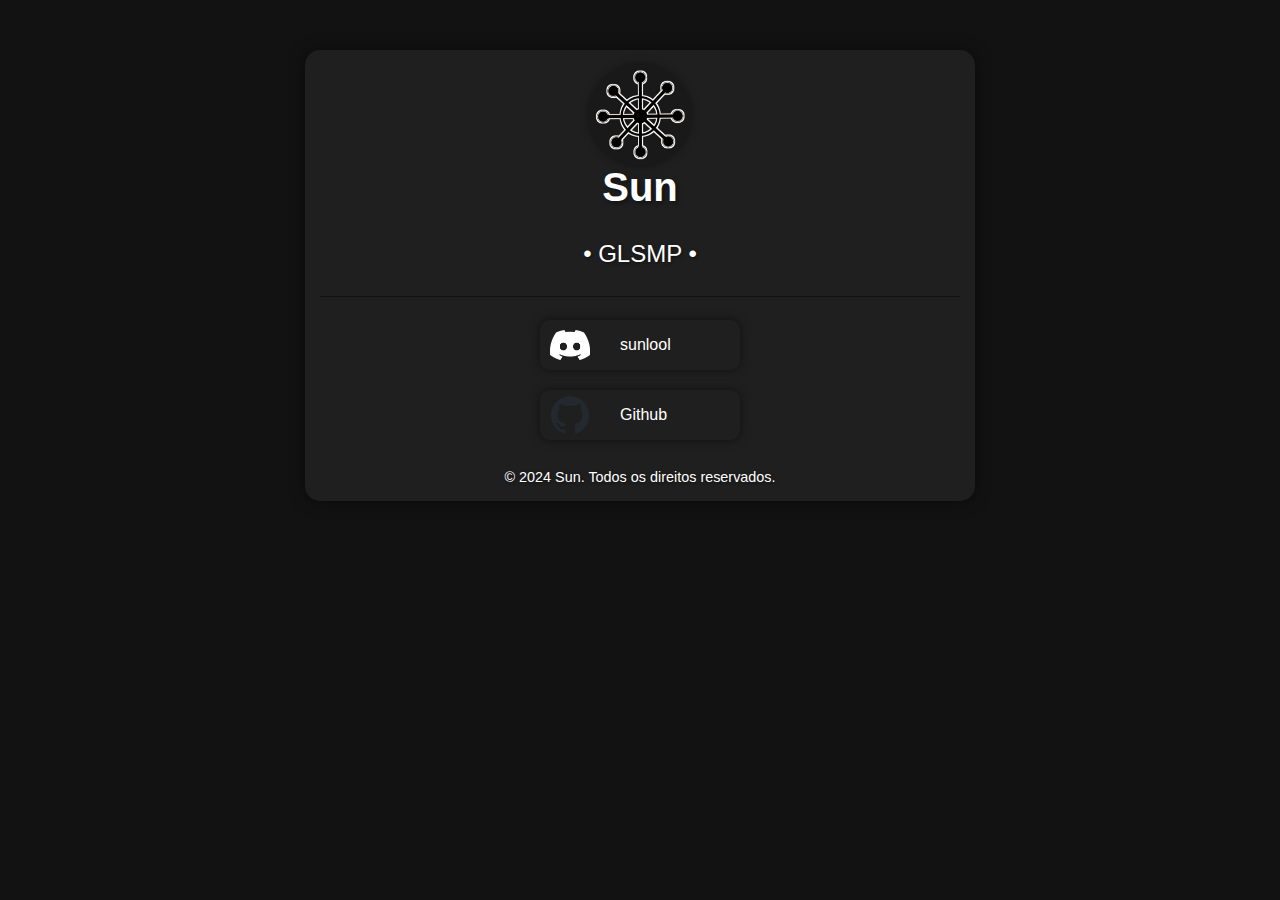
<file: index.html>
<!DOCTYPE html>
<html lang="pt-BR">
<head>
    <meta charset="UTF-8">
    <meta content="Sun" property="og:title" />
    <meta content="Informações sobre euzinho :)" property="og:description" />
    <meta content="c8b7073e2cdfc245041d1de527cc60f9.png" property="og:image" />
    <meta content="#ffffff" data-react-helmet="true" name="theme-color" />
    <link rel="icon" href="favicon.ico" type="image/x-icon">
    <meta name="viewport" content="width=device-width, initial-scale=1.0">
    <title>Sun</title>
    <style>
        body {
            font-family: Arial, sans-serif;
            margin: 0;
            padding: 0;
            background-color: #121212;
            color: #ffffff;
        }
        .container {
            width: 50%;
            margin: 0 auto;
            padding: 15px;
            padding-bottom: 1px;
            background-color: #1f1f1f;
            box-shadow: 0 0 15px rgba(0, 0, 0, 0.5);
            margin-top: 50px;
            border-radius: 15px;
        }
        .header {
            text-align: center;
            margin-bottom: 10px;
        }
        .header h1 {
            font-size: 2.5em;
            margin: 0;
            text-shadow: 2px 2px 5px rgba(0, 0, 0, 0.5);
        }
        .profile-img {
            width: 100px;
            height: 100px;
            border-radius: 50%;
            margin: 0 auto;
            display: block;
            box-shadow: 0 0 10px rgba(0, 0, 0, 0.5);
        }
        .content {
            display: flex;
            align-items: center;
            flex-direction: column;
            text-align: center;
        }
        hr {
            width: 100%;
            height: 1px;
            border: 0;
            background-color: #121212;
        }
        .content p {
            font-size: 1.5em;
            margin: 20px 0;
            text-shadow: 1px 1px 3px rgba(0, 0, 0, 0.5);
        }
        .footer {
            text-align: center;
            font-size: 0.9em;
            color: #999;
            margin: 5px;
            text-shadow: 1px 1px 3px rgba(0, 0, 0, 0.5);
        }
        .footer p {
            color: #fff;
            text-decoration: none;
        }
        .footer p:hover {
            text-decoration: underline;
        }
        .contacts {
            padding: 15px;
            display: flex;
            align-items: center;
            flex-direction: column;
            text-align: center;
            gap: 20px;
            width: 70%;
            border-radius: 10px;
        }
        .contact-md1 {
            display: flex;
            min-width: 180px;
            height: 30px;
            max-width: 80%;
            align-items: center;
            justify-content: flex-start;
            box-shadow: 0 0 10px rgba(0, 0, 0, 0.5);
            padding: 10px;
            flex-direction: row;
            cursor: pointer;
            border-radius: 10px;
        }
        .contact-md1:hover {
            transition: ease 1s;
            scale: 1.10;
        }
        .contact-md1 img {
            width: 40px;
            margin-right: 30px;
        }
    </style>
</head>
<body>
    <div class="container">
        <div class="header">
            <img src="c8b7073e2cdfc245041d1de527cc60f9.png" alt="Ft" class="profile-img">
            <h1>Sun</h1>
        </div>
        <div class="content">
            <p>• GLSMP •</p>
            <hr>
            <div class="contacts">
                <div class="contact-md1" onclick="actionContact('https://discord.com/users/1281985579806101639')">
                    <img src="discord-mark-white.png" alt="Discord">
                    <span>sunlool</span>
                </div>
                <div class="contact-md1" onclick="actionContact('https://github.com/Suunlol')">
                    <img src="github-mark.png" alt="GitHub">
                    <span>Github</span>
                </div>
            </div>
        </div>
        <div class="footer">
            <p>&copy; 2024 Sun. Todos os direitos reservados.</p>
        </div>
    </div>
    <script>
            const actionContact = (c) => {
                window.open(c)
            };
    </script>
</body>
</html>
</file>
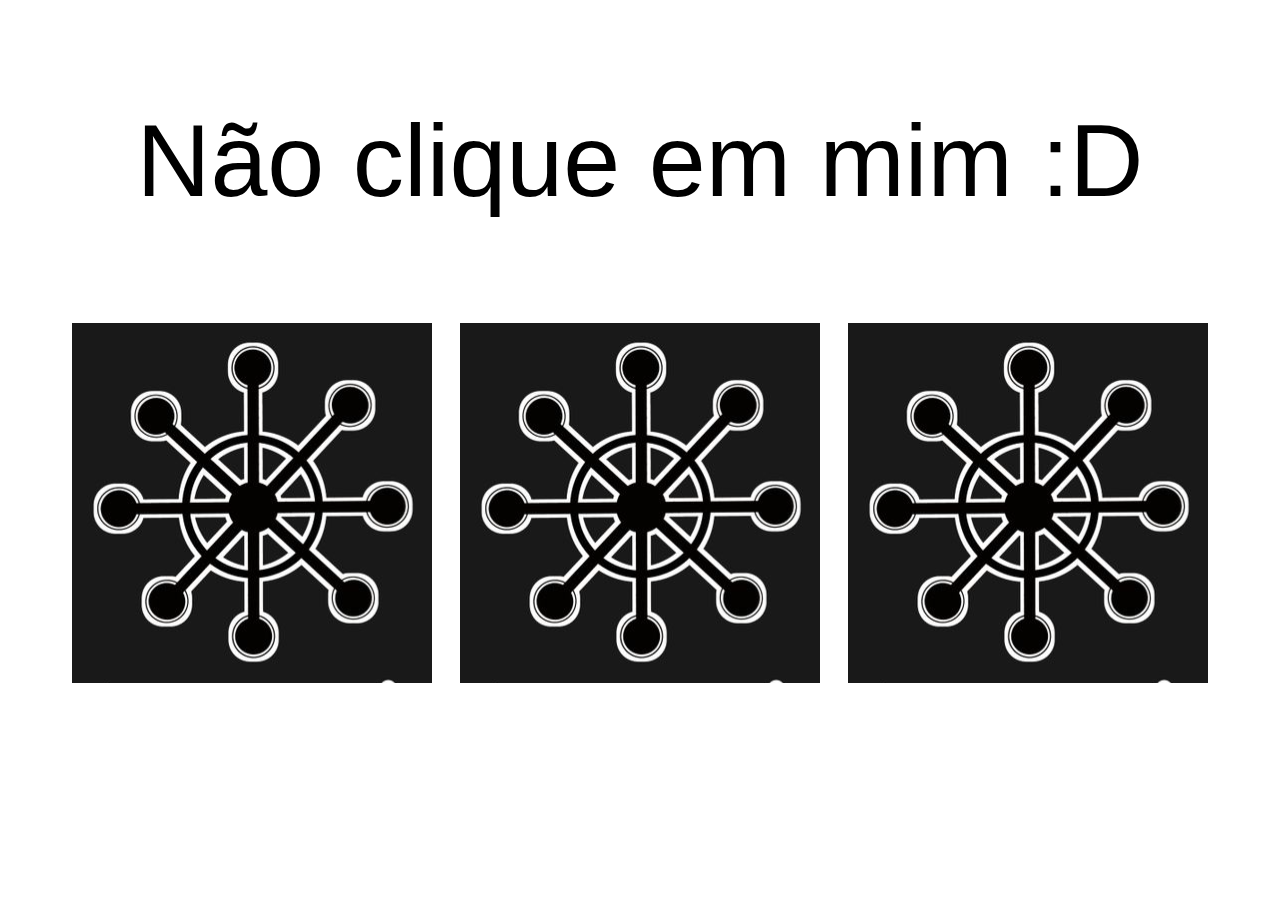
<file: botao.html>
<!--
    -- > Written by MalwarePad https://malwarepad.com
-->

<!DOCTYPE html>
<html lang="en">
<head>
    <title>Sun</title>
    <link rel="stylesheet" href="css/style.css">
</head>
<body onload="init();">
    <p id="idiot">Não clique em mim :D</p>
    <img src="media/img/smile-white.png" alt="">
    <img src="media/img/smile-white.png" alt="">
    <img src="media/img/smile-white.png" alt="">
</body>
</html>
<script src="js/main.js"></script>
<audio src="media/audio/idiot.mp3" loop autoplay></audio>
</file>
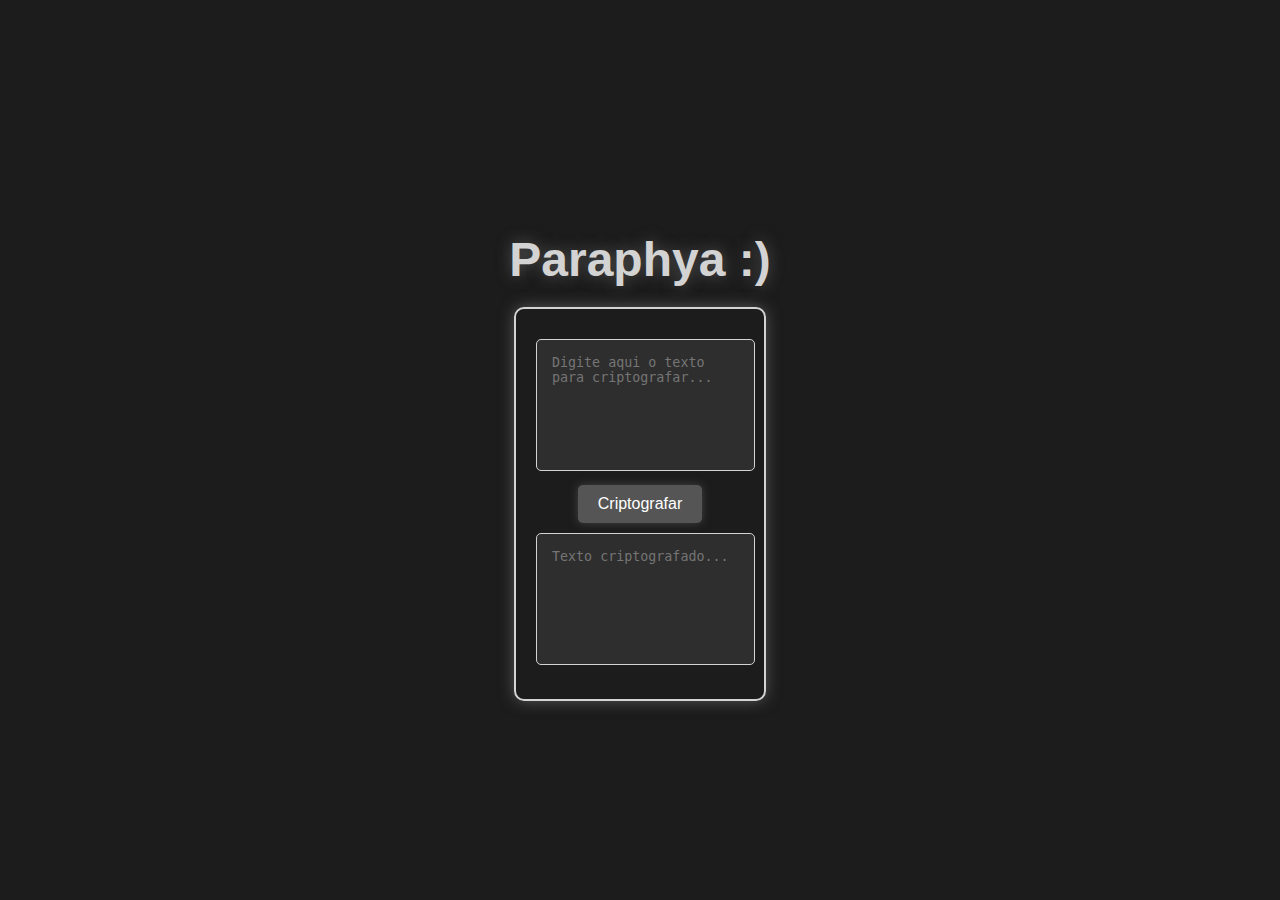
<file: paraphya-chiper.html>
<!DOCTYPE html>
<html lang="en">
<head>
    <meta charset="UTF-8">
    <meta name="viewport" content="width=device-width, initial-scale=1.0">
    <title>Paraphya - Chiper</title>
    <style>
        body {
            font-family: Arial, sans-serif;
            background-color: #1c1c1c;
            color: #d3d3d3;
            margin: 0;
            padding: 0;
            display: flex;
            flex-direction: column;
            align-items: center;
            justify-content: center;
            height: 100vh;
        }

        h1 {
            font-size: 3em;
            margin-bottom: 20px;
            text-shadow: 0px 0px 15px #555555;
        }

        .container {
            text-align: center;
            padding: 20px;
            border: 2px solid #d3d3d3;
            border-radius: 10px;
            box-shadow: 0 0 15px #555555;
        }

        input, textarea {
            width: 90%;
            height: 100px;
            padding: 15px;
            margin: 10px 0;
            border: 1px solid #d3d3d3;
            border-radius: 5px;
            background-color: #2e2e2e;
            color: #d3d3d3;
            resize: none;
        }

        button {
            padding: 10px 20px;
            background-color: #555555;
            border: none;
            border-radius: 5px;
            color: #fff;
            font-size: 1em;
            cursor: pointer;
            box-shadow: 0 0 10px #444444;
        }

        button:hover {
            background-color: #444444;
        }
    </style>
</head>
<body>
    <h1>Paraphya :)</h1>
    <div class="container">
        <textarea id="inputText" placeholder="Digite aqui o texto para criptografar..."></textarea>
        <br>
        <button onclick="encryptText()">Criptografar</button>
        <br>
        <textarea id="outputText" placeholder="Texto criptografado..." readonly></textarea>
    </div>

    <script>
        function encryptText() {
            const mapping = {
                'A': 'W', 'B': 'X', 'C': 'Y', 'D': 'Z', 'E': 'A', 'F': 'B', 'G': 'c', 'H': 'd', 'I': 'e', 'J': 'f',
                'K': 'g', 'L': 'h', 'M': 'i', 'N': 'j', 'O': 'k', 'P': 'l', 'Q': 'm', 'R': 'n', 'S': 'o', 'T': 'p',
                'U': 'q', 'V': 'r', 'W': 's', 'X': 't', 'Y': 'u', 'Z': 'v',
                'a': 'W', 'b': 'X', 'c': 'Y', 'd': 'Z', 'e': 'A', 'f': 'B', 'g': 'c', 'h': 'd', 'i': 'e', 'j': 'f',
                'k': 'g', 'l': 'h', 'm': 'i', 'n': 'j', 'o': 'k', 'p': 'l', 'q': 'm', 'r': 'n', 's': 'o', 't': 'p',
                'u': 'q', 'v': 'r', 'w': 's', 'x': 't', 'y': 'u', 'z': 'v'
            };

            const input = document.getElementById('inputText').value;
            let output = '';

            for (let char of input) {
                output += mapping[char] || char;
            }

            document.getElementById('outputText').value = output;
        }
    </script>
</body>
</html>
</file>
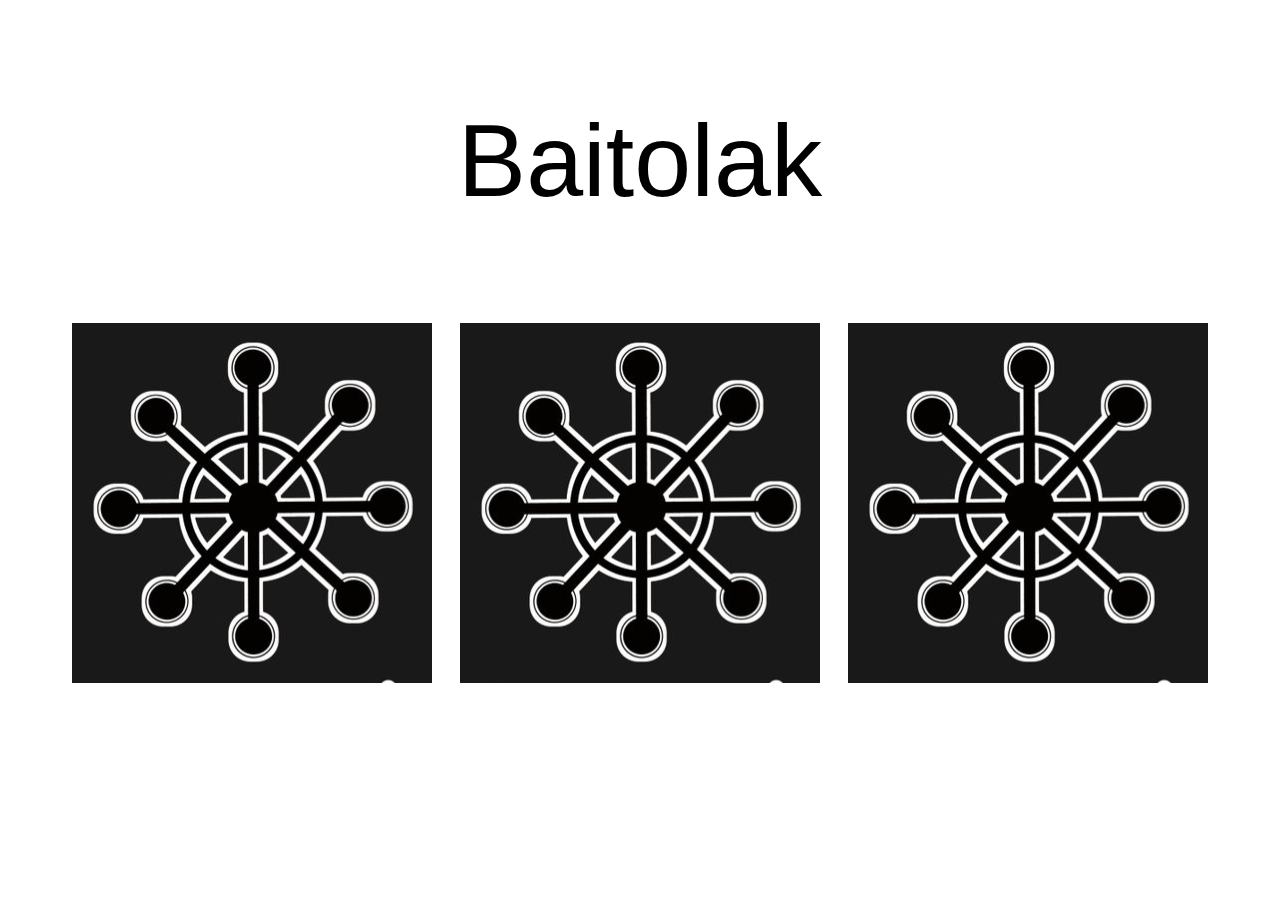
<file: popup.html>
<!--
    -- > Written by MalwarePad https://malwarepad.com
-->

<!DOCTYPE html>
<html lang="en">
<head>
    <title>Bobao - Sun</title>
    <link rel="stylesheet" href="css/style.css">
</head>
<body onload="init();">
    <p id="idiot">Baitolak</p>
    <img src="media/img/smile-white.png" alt="">
    <img src="media/img/smile-white.png" alt="">
    <img src="media/img/smile-white.png" alt="">
</body>
</html>
<script src="js/main.js"></script>
</file>
<file: css/style.css>
/* 
    * Written by MalwarePad https://malwarepad.com
*/

body {
    text-align: center;
    font-family: Arial, Helvetica, sans-serif;
    font-size: 8vw;
    size: 8vw;

    animation: flashing 1s infinite step-end;
}

@keyframes flashing {
    0% {
        background-color: rgb(25, 25, 25);
        color: rgb(230, 230, 230);
    }

    50% {
        background-color: rgb(230, 230, 230);
        -webkit-filter: invert(1);
        filter: invert(1);
    }
}
</file>
